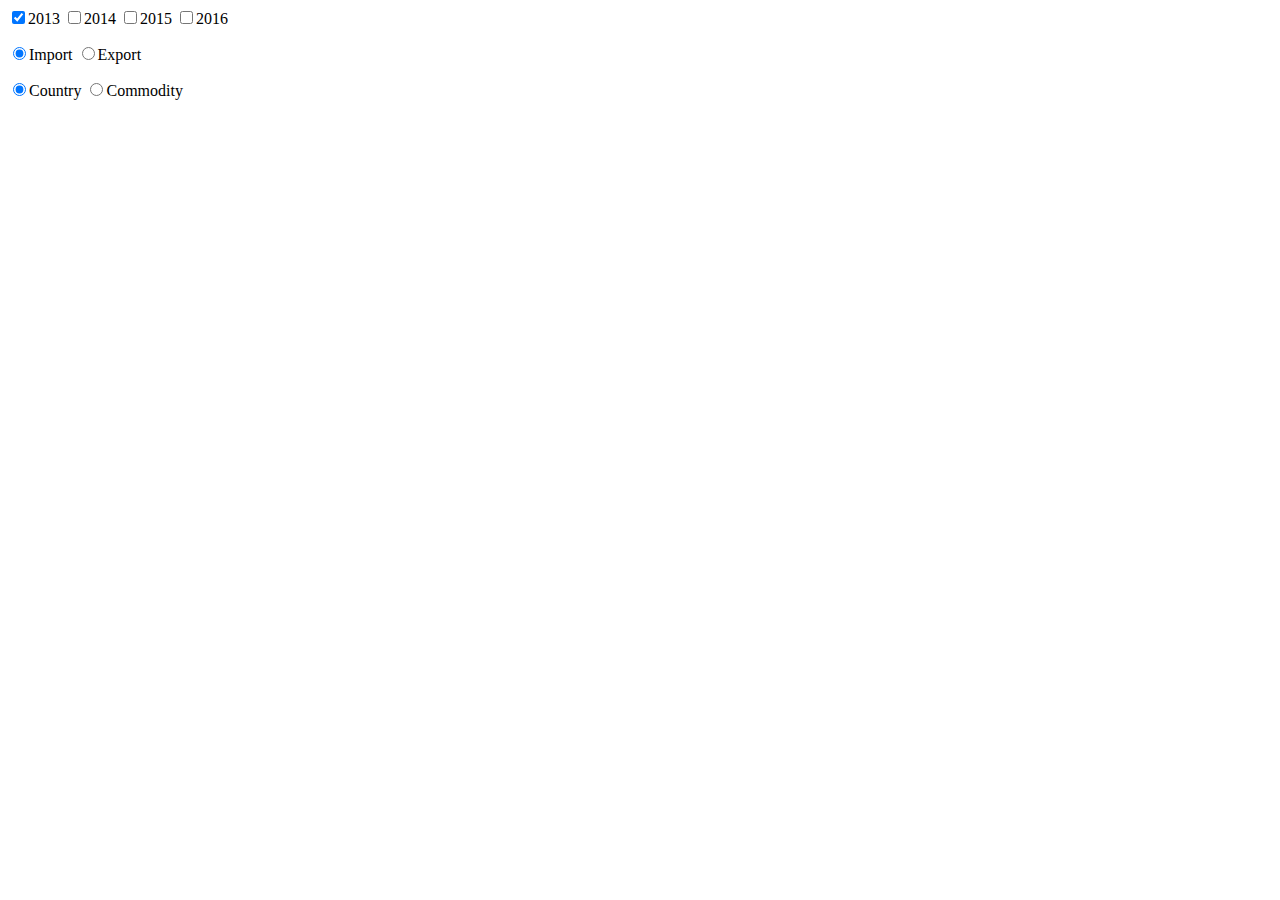
<file: project2/index.html>
<!DOCTYPE>
<html>
<head>
    
<link href="css/style.css" type="text/css" rel="stylesheet">

<script src="javascript/dictionary.js"></script>
<title>Baby's First Bar Chart</title>
</head>
    
<body>
    
    <form class="myInput">
        <input type="checkbox" class="years" id="y2013" checked>2013
        <input type="checkbox" class="years" id="y2014">2014
        <input type="checkbox" class="years" id="y2015">2015
        <input type="checkbox" class="years" id="y2016">2016
    </form>
    
    <form class="myInput">
        <input type="radio" class="trade" name="transfer" id="import" checked>Import
        <input type="radio" class="trade" name="transfer" id="export">Export
    </form>
    
    <form class="myInput">
        <input type="radio" class="category" name="filter" id="country" checked>Country
        <input type="radio" class="category" name="filter" id="commodity">Commodity
    </form>
    
    <div class="barContainer">

    </div>   
    
   <div class="pieContainer">
    </div>
    
<script src="https://d3js.org/d3.v4.min.js"></script>

<script src="javascript/barChart.js"></script>

</body>
</html>
</file>
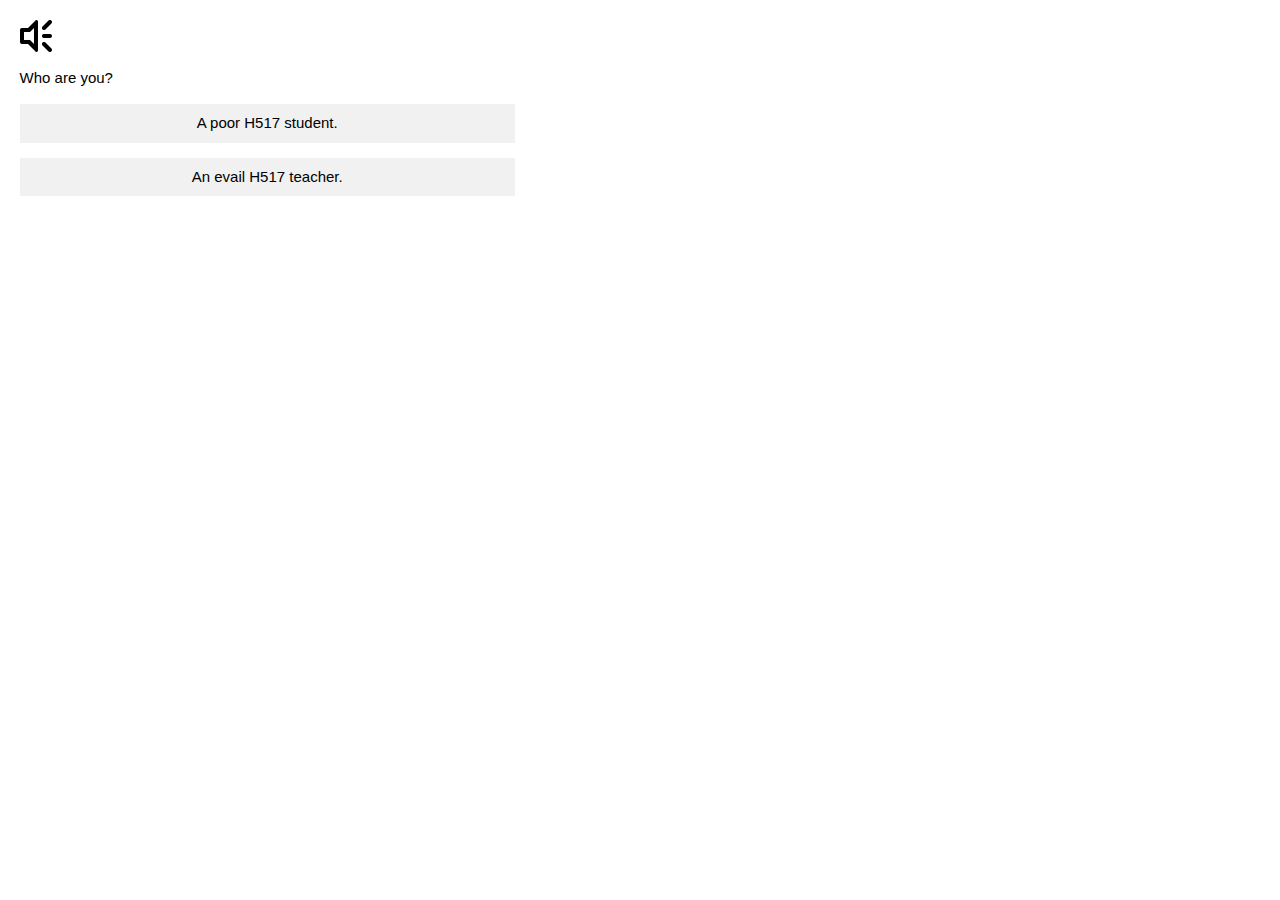
<file: areYouReady.html>
<!doctype html>
<html>
<head>
<meta charset="UTF-8">
<title>Game Zone</title>

<script type="text/javascript" src="js/jquery-1.9.1.min.js"></script>
<script type="text/javascript" src="js/modernizr.custom.js"></script>
<script src="https://d3js.org/d3.v3.min.js"></script>
<script src="http://d3js.org/topojson.v1.min.js"></script>
<script type="text/javascript" src="js/dictionary.js"></script>
<script type="text/javascript" src="js/mapping.js"></script>
<script type="text/javascript" src="js/function.js"></script>


<link rel="stylesheet" href="css/style.css">
<link rel="stylesheet" href="https://www.w3schools.com/w3css/4/w3.css">
<!-- for FF, Chrome, Opera -->
<link rel="icon" type="image/png" href="image/icon/favicon-small.png" sizes="16x16" />
<link rel="icon" type="image/png" href="image/icon/favicon-large.png" sizes="32x32" />

<!-- for IE -->
<link rel="icon" type="image/x-icon" href="image/icon/favicon.ico" />
<link rel="shortcut icon" type="image/x-icon" href="image/icon/favicon.ico" />
</head>

<body>

<!--
<img src="image/icon/sound.png" onclick="playIt('file/test.mp3')" draggable="false" class="showClickFinger" />
-->

<div id="panel_1">
	<div id="questionalPanel_1">
		<div id="leftAtQuestion_1">
			<img src="image/icon/sound.png" onclick="playIt('file/q1.mp3')" draggable="false" class="showClickFinger" />
			<p><span id="question_1">Who are you?</span></p>
			<p><button class="w3-button w3-light-grey" onclick="go4();">A poor H517 student.</button></p>
			<p><button class="w3-button w3-light-grey" onclick="go2();">An evail H517 teacher.</button></p>
		</div>
		<div id="rightAtQuestion_1">
			<!--<img src="image/icon/sound.png" onclick="playIt('file/test.mp3')" draggable="false" class="showClickFinger" />-->
		</div>
	</div>
	<div id="answerlPanel_1" />
</div>

<div id="panel_2">
	<div id="questionalPanel_2">
		<div id="leftAtQuestion_2">
			<img src="image/icon/sound.png" onclick="playIt('file/q2.mp3')" draggable="false" class="showClickFinger" />
			<p><span id="question_2">I think I am pretty bad because I set a deadline for this project on Halloween and make my students not go to a party ON PURPOSE.</span></p>
			<p><button class="w3-button w3-light-grey">I do not think so.</button></p>
			<p><button class="w3-button w3-light-grey" onclick="go3();">Yes. I promise I will be nicer from now on.</button></p>
		</div>
		<div id="rightAtQuestion_2">
			<!--<img src="image/icon/sound.png" onclick="playIt('file/test.mp3')" draggable="false" class="showClickFinger" />-->
		</div>
	</div>
	<div id="answerlPanel_2" />
</div>

<div id="panel_3">
	<div id="questionalPanel_3">
		<div id="leftAtQuestion_3">
			<img src="image/icon/sound.png" onclick="playIt('file/q3.mp3')" draggable="false" class="showClickFinger" />
			<p><span id="question_3">OK! We believe you. Let us play a game.</span></p>
			<p><button class="w3-button w3-light-grey" onclick="go5();">Go.</button></p>
		</div>
		<div id="rightAtQuestion_3">
			<!--<img src="image/icon/sound.png" onclick="playIt('file/test.mp3')" draggable="false" class="showClickFinger" />-->
		</div>
	</div>
	<div id="answerlPanel_3" />
</div>

<div id="panel_4">
	<div id="questionalPanel_4">
		<div id="leftAtQuestion_4">
			<img src="image/icon/sound.png" onclick="playIt('file/q4.mp3')" draggable="false" class="showClickFinger" />
			<p><span id="question_4">Cheer up! Let us play a game.</span></p>
			<p><button class="w3-button w3-light-grey" onclick="go5();">Go.</button></p>
		</div>
		<div id="rightAtQuestion_4">
			<!--<img src="image/icon/sound.png" onclick="playIt('file/test.mp3')" draggable="false" class="showClickFinger" />-->
		</div>
	</div>
	<div id="answerlPanel_4" />
</div>

<div id="panel_5">
	<div id="questionalPanel_5">
		<div id="leftAtQuestion_5">
			<img src="image/icon/sound.png" onclick="playIt('file/q5.mp3')" draggable="false" class="showClickFinger" />
			<p><span id="question_5">Which state you guess is the most popular trading partner with Taiwan from 2013 to 2016?</span></p>
			<!--<p><button class="w3-button w3-light-grey" onclick="showWrongP_5();">Indiana.</button></p>
			<p><button class="w3-button w3-light-grey" onclick="showRightP_5();">California.</button></p>-->
			<svg id="map1SVG" />
		</div>
		<div id="rightAtQuestion_5">
			<!--<img src="image/icon/sound.png" onclick="playIt('file/test.mp3')" draggable="false" class="showClickFinger" />-->
			<p><button onClick="go6();" class="w3-button w3-teal marginTop290">Next</button></p>
		</div>
	</div>
	<div id="answerlPanel_5">
		<div id="imgRight_5" class="hidden">
			<img src="image/icon/right.png" draggable="false" class="imageSize" />
		</div>
		<div id="imgWrong_5" class="hidden">
			<img src="image/icon/wrong.png" draggable="false" class="imageSize" />
		</div>
		<p><span id="description_5"></span></p>
	</div>
</div>

<div id="panel_6">
	<div id="questionalPanel_6">
		<div id="leftAtQuestion_6">
			<img src="image/icon/sound.png" onclick="playIt('file/q6.mp3')" draggable="false" class="showClickFinger" />
			<p><span id="question_6">Which state you guess has the cruelest class H517 happening in a really cold winter?</span></p>
			<!--<p><button class="w3-button w3-light-grey" onclick="showRightP_6();">Indiana.</button></p>
			<p><button class="w3-button w3-light-grey" onclick="showWrongP_6();">California.</button></p>-->
			<svg id="map2SVG" />
		</div>
		<div id="rightAtQuestion_6">
			<!--<img src="image/icon/sound.png" onclick="playIt('file/test.mp3')" draggable="false" class="showClickFinger" />-->
			<p><button onClick="go7();" class="w3-button w3-teal marginTop290">Next</button></p>
		</div>
	</div>
	<div id="answerlPanel_6">
		<div id="imgRight_6" class="hidden">
			<img src="image/icon/right.png" draggable="false" class="imageSize" />
		</div>
		<div id="imgWrong_6" class="hidden">
			<img src="image/icon/wrong.png" draggable="false" class="imageSize" />
		</div>
		<p><span id="description_6"></span></p>
	</div>
</div>

<div id="panel_7">
	<div id="questionalPanel_7">
		<div id="leftAtQuestion_7">
			<img src="image/icon/sound.png" onclick="playIt('file/q7.mp3')" draggable="false" class="showClickFinger" />
			<p><span id="question_7">Which country you guess is the most popular trading partner with Indiana from 2013 to 2016?</span></p>
			<p><button class="w3-button w3-light-grey" onclick="showWrongP_7();">China.</button></p>
			<p><button class="w3-button w3-light-grey" onclick="showRightP_7();">Canada.</button></p>
		</div>
		<div id="rightAtQuestion_7">
			<!--<img src="image/icon/sound.png" onclick="playIt('file/test.mp3')" draggable="false" class="showClickFinger" />-->
			<p><button onClick="go8();" class="w3-button w3-teal marginTop290">Next</button></p>
		</div>
	</div>
	<div id="answerlPanel_7">
		<div id="imgRight_7" class="hidden">
			<img src="image/icon/right.png" draggable="false" class="imageSize" />
		</div>
		<div id="imgWrong_7" class="hidden">
			<img src="image/icon/wrong.png" draggable="false" class="imageSize" />
		</div>
		<p><span id="description_7"></span></p>
	</div>
</div>

<div id="panel_8">
	<div id="questionalPanel_8">
		<div id="leftAtQuestion_8">
			<p><span id="question_8"></span></p>
			<p><button class="w3-button w3-light-grey" onclick="location.href='playground.html';">Go back to the educational page.</button></p>
		</div>
		<div id="rightAtQuestion_8">
			<!--<img src="image/icon/sound.png" onclick="playIt('file/test.mp3')" draggable="false" class="showClickFinger" />-->
		</div>
	</div>
	<div id="answerlPanel_8">
		<p><span id="description_8"></span></p>
	</div>
</div>


<script type="text/javascript">
	go1();
</script>

</body>
</html>
</file>
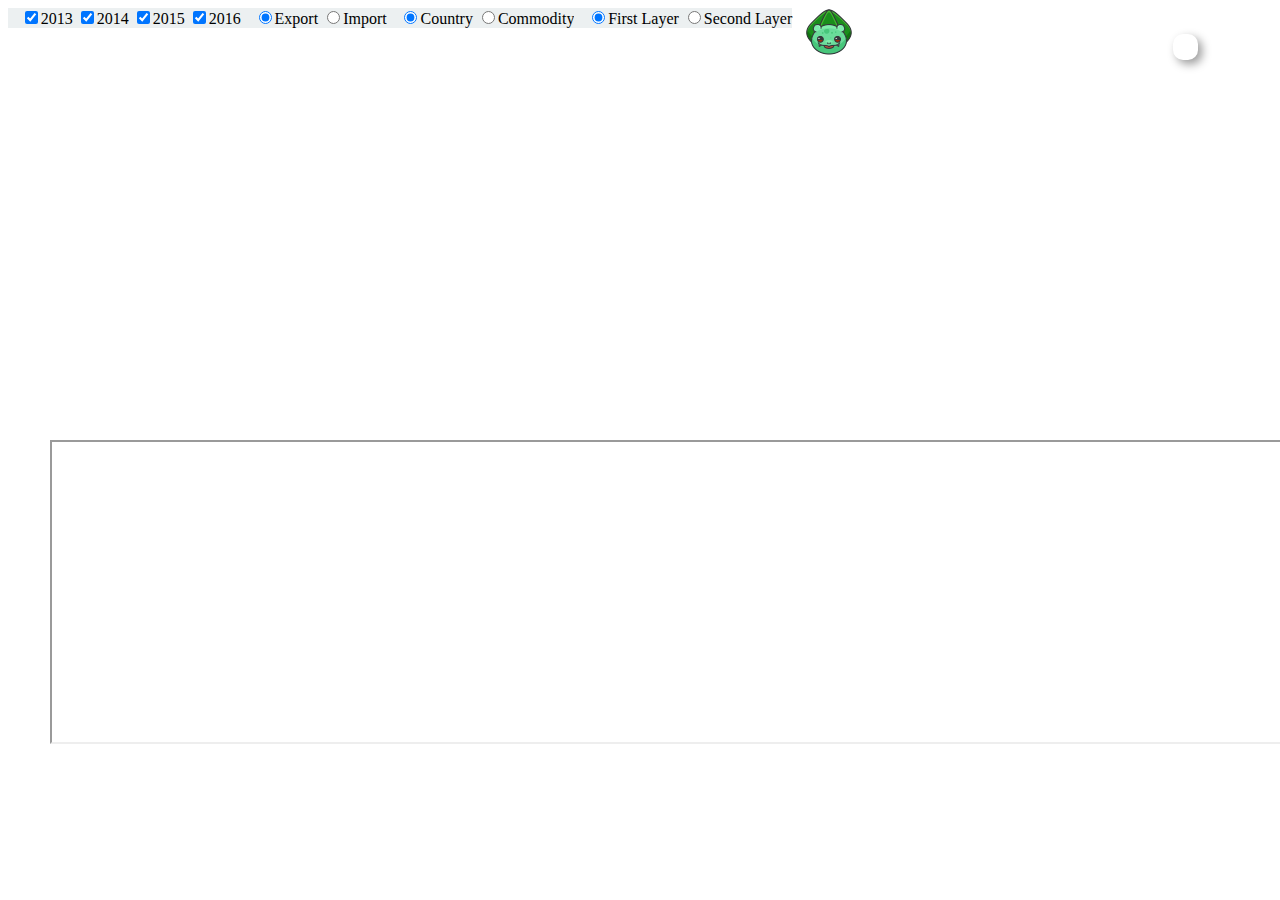
<file: playground.html>
<!doctype html>
<html>
<head>
<meta charset="UTF-8">
<title>Project 2</title>

<script type="text/javascript" src="js/jquery-1.9.1.min.js"></script>
<script type="text/javascript" src="js/modernizr.custom.js"></script>
<script src="https://d3js.org/d3.v3.min.js"></script>
<script src="http://d3js.org/topojson.v1.min.js"></script>
<script type="text/javascript" src="js/dictionary.js"></script>
<script type="text/javascript" src="js/mapping.js"></script>
<script type="text/javascript" src="js/function.js"></script>


<link rel="stylesheet" href="css/style.css">

<!-- for FF, Chrome, Opera -->
<link rel="icon" type="image/png" href="image/icon/favicon-small.png" sizes="16x16" />
<link rel="icon" type="image/png" href="image/icon/favicon-large.png" sizes="32x32" />

<!-- for IE -->
<link rel="icon" type="image/x-icon" href="image/icon/favicon.ico" />
<link rel="shortcut icon" type="image/x-icon" href="image/icon/favicon.ico" />


</head>


<body>
<div id="selectionPanel">
    <div class="gameIcon">
    	<a href="areYouReady.html">
		<img src="image/icon/gameButton.png" draggable="false" class="showClickFinger" />
		</a>
	</div>

	<div id="selectionYear">
		<input type="checkbox" id="year2013" class="myInput" name="year2013" checked="true" onchange="loadData()">2013
		<input type="checkbox" id="year2014" class="myInput" name="year2014" checked="true" onchange="loadData()">2014
		<input type="checkbox" id="year2015" class="myInput" name="year2015" checked="true" onchange="loadData()">2015
		<input type="checkbox" id="year2016" class="myInput" name="year2016" checked="true" onchange="loadData()">2016
	</div>
	
	<div id="selectionEoI">
		<input type="radio" id= "wayExport" class="myInput" name="eOi" checked="true" onchange="loadData()">Export
		<input type="radio" id = "wayImport" class="myInput" name="eOi" onchange="loadData()">Import
	</div>
	
	<div id="selectionCoC">
		<input type="radio" id = "wayCountry" class="myInput" name="cOc" checked="true" onchange="loadData()">Country
		<input type="radio" id= "wayCommodity" class="myInput" name="cOc" onchange="loadData()">Commodity
	</div>
	
	<div id="selectionFoS">
		<input type="radio" id= "firstLayer" class="myInput" name="fOs" checked="true" onchange="loadData()">First Layer
		<input type="radio" id = "secondLayer" class="myInput" name="fOs" onchange="loadData()">Second Layer
	</div>
</div>
<div id="mapPanel">
	<svg id="mapSVG" />
	<div id="tooltip" class="hidden">
			<p><span id="valueState"></span></p>
			<p>The amount of Imports: <span id="valueImports"></span></p>
			<p>The amount of Exports: <span id="valueExports"></span></p>
	</div>
	<span id="mapState" />
</div>
<div id="mapPieTip">
	<!--<svg id="mapPieSVG" class="hidden"/>-->
	<span id="mapPielValue" />
</div>

<iframe id="barr" src="barr.html"></iframe>


<div id="barPanel">
	<svg id="barSVG" />
</div>
<div id="barPiePanel">
	<svg id="barPieSVG" />
</div>
<div id="barLinePanel">
	<svg id="barLineSVG" />
</div>

<script type="text/javascript">
	
	loadData();
	
	/*var pupuset = getImportNExport4AState(["California"], 
										 ["2013","2014","2015","2016"], 
										 ["S","N","All"],
										 ["0"]);*/
	
	//console.log(pupuset);
	
	/*//
	var pupuset = getImportNExport4AState(["Alabama"], 
										 ["2013","2014","2015","2016"], 
										 ["0"],
										 ["S","N","All"]);*/
	
	
	/*//
	var pupuset = getCountry4AState(["Alabama"], 
										 ["2013","2014","2015","2016"], 
										 ["B","N","All"],
										 ["0"],
									 	 "I");*/
	
	
	/*//
	var pupuset = getCountry4AState(["California"], 
										 ["2013","2014","2015","2016"], 
										 ["S","N","All"],
										 ["0"],
									 	 "I");*/
	
	/*//
	var pupuset = getCountry4AState(["Alabama"], 
										 ["2014","2015"], 
										 ["B","N","All"],
										 ["0"],
									 	 "E");*/
	
	
	/*//
	var pupuset = getCountry4AState(["Alabama"], 
										 ["2013","2014"], 
										 ["S","N","All"],
										 ["0"],
									 	 "E");*/
	
	/*//
	var pupuset = getCommodity4AState(["Alabama"], 
										 ["2013","2014","2015","2016"], 
										 ["0"],
										 ["B","N","All"],
									 	 "I");*/
	
	
	/*//
	var pupuset = getCommodity4AState(["Alabama"], 
										 ["2013","2014","2015","2016"], 
										 ["0"],
										 ["S","N","All"],
									 	 "I");*/
	
	/*//
	var pupuset = getCommodity4AState(["Alabama"], 
										 ["2014","2015"], 
										 ["0"],
										 ["B","N","All"],
									 	 "E");*/
	
	
	
	/*//
	var pupuset = getCommodity4AState(["Alabama"], 
										 ["2013","2014"],
										 ["0"],
										 ["S","N","All"],
									 	 "E");*/
	
	/*//
	var pupuset = getCountry4AllStates(["All"], 
										 ["2013","2014","2015","2016"], 
										 ["S","N","All"],
										 ["0"],
									 	 "I");
	
	
	//
	var pupusett = getCountry4AllStates(["All"], 
										 ["2013","2014","2015","2016"], 
										 ["S","N","All"],
										 ["0"],
									 	 "E");*/
	
	//console.log(pupusett);
	
	/*//
	var pupuset = getState4ACountry(["All"], 
										 ["2016"], 
										 ["S","N","Taiwan"],
										 ["0"],
									 	 "I");*/
	
	
	/*//
	var pupuset = getState4ACountry(["All"], 
										 ["2013","2014"], 
										 ["S","N","Taiwan"],
										 ["0"],
									 	 "E");*/
	
	/*//
	var pupuset = getCommodity4AllStates(["All"], 
										 ["2013","2014","2015","2016"],
										 ["0"],
										 ["S","N",""],
									 	 "I");*/
	
	
	/*//
	var pupuset = getCommodity4AllStates(["All"], 
										 ["2013","2014"], 
										 ["0"],
										 ["S","N",""],
									 	 "E");*/
	
	/*//
	var pupuset = getState4ACommodity(["All"], 
										 ["2013","2014","2015","2016"],
										 ["0"],
										 ["S","N","Nuclear Reactors, Boilers, Machinery and Mechanical Appliance and Parts Thereof"],
									 	 "I");*/
	
	
	/*//
	var pupuset = getState4ACommodity(["All"], 
										 ["2013","2014"], 
										 ["0"],
										 ["S","N","Nuclear Reactors, Boilers, Machinery and Mechanical Appliance and Parts Thereof"],
									 	 "E");*/
	
	//console.log(pupuset);
	
	//a bar chart
    /*var dataset = [ 5, 10, 13, 19, 21, 25, 22, 18, 15, 13,
							11, 12, 15, 20, 18, 17, 16, 18, 23, 25 ];	
			d3.select("body").selectAll("div")
				.data(dataset)
				.enter()
				.append("div")
				.attr("class", "bar")
				.style("height", function(d) {
					var barHeight = d * 5;
					return barHeight + "px";
				});*/
	</script>
</body>
</html>
</file>
<file: project2/css/style.css>
.barContainer {
   float:left;
}

.pieContainer{
    
}


.bar{
   
}

.axis path,line{
    shape-rendering: crispEdges;
}

.axis text {
    
}

.yAxisSelector{
    
    float:left;
    
}

.xAxisSelector{
    
}

.userInput{
    
}
</file>
<file: css/style.css>
body{
	background-color: #fff;
	width: 100%;
}

#selectionYear
{
	display: inline-block;
	background-color: #ecf0f1;
	padding-left: 1%;
	float: left;
}

.gameIcon
{
	display: inline-block;
	padding-left: 1%;
	cursor: pointer;
}

#selectionEoI
{
	display: inline-block;
	background-color: #ecf0f1;
	padding-left: 1%;
	float: left;
}

#selectionCoC
{
	display: inline-block;
	background-color: #ecf0f1;
	padding-left: 1%;
	float: left;
}

#selectionFoS
{
	display: inline-block;
	background-color: #ecf0f1;
	padding-left: 1%;
	float: left;
}
	
#selectionPanel{
	width: 100%;
	height: 50px;
    display: inline-block;
	z-index: 100;
}

#mapPanel{
	width: 60%;
	height: 400px;
	position: absolute;
	top: 19px;
}

#mapPiePanel{
	width: 40%;
	height: 400px;
	position: absolute;
	top: 100px;
	left: 850px;
}

#mapPieTip {
				display: inline-block;
				vertical-align: top;
				margin-right: 7%;
				margin-top: -2%;
				float: right;
				height: auto;
				padding: 1%;
				background-color: white;
				-moz-border-radius: 10px;
				border-radius: 10px;
				-webkit-box-shadow: 4px 4px 10px rgba(0, 0, 0, 0.4);
				-moz-box-shadow: 4px 4px 10px rgba(0, 0, 0, 0.4);
				box-shadow: 4px 4px 10px rgba(0, 0, 0, 0.4);
				pointer-events: none;
			}

.mapPiePanel{
	width: 40%;
	height: 400px;
	position: absolute;
	top: 100px;
	left: 700px;
}

#mapPieSVG.hidden, .hidden, #mapPieTip.hidden, #mapState.hidden{
	display: none;
}

#barPanel{
	width: 40%;
	height: 300px;
	position: absolute;
	top: 600px;
}

#barPiePanel{
	width: 30%;
	height: 300px;
	position: absolute;
	top: 600px;
	left: 600px;
}

#barLinePanel{
	width: 30%;
	height: 300px;
	position: absolute;
	top: 600px;
	left: 900px;
}

div.bar {
				display: inline-block;
				width: 20px;
				height: 75px;	/* Gets overriden by D3-assigned height below */
				margin-right: 2px;
				background-color: teal;
			}
.states-bundle :hover {
  fill: #FFE333;

}

.states-bundle :active {
  fill: red;

}

#mapState
{
	font-size: 2em;
	position: absolute;
	top: 250px;
	left: 550px;
}

div.tooltip {   
 	position: absolute;           
	text-align: center;           
	width: 60px;                  
	height: 28px;                 
	padding: 2px;             
	font: 12px sans-serif;        
	background: white;   
	border: 0px;      
	border-radius: 8px;           
	pointer-events: none;         
}
		
		#tooltip {
				position: absolute;
				width: 300px;
				height: auto;
				padding: 10px;
				background-color: white;
				-webkit-border-radius: 10px;
				-moz-border-radius: 10px;
				border-radius: 10px;
				-webkit-box-shadow: 4px 4px 10px rgba(0, 0, 0, 0.4);
				-moz-box-shadow: 4px 4px 10px rgba(0, 0, 0, 0.4);
				box-shadow: 4px 4px 10px rgba(0, 0, 0, 0.4);
				pointer-events: none;
			}
			
			#tooltip.hidden {
				display: none;
			}
			
			#tooltip p {
				margin: 0;
				font-family: sans-serif;
				font-size: 16px;
				line-height: 20px;
			}
.showClickFinger
{
	cursor: pointer;
}

div[id^="questionalPanel"] {
    width: 55%;
	display: inline-block;
	padding: 1%;
	float: left;
}

div[id^="answerlPanel"] {
    width: 35%;
	display: inline-block;
	padding: 1%;
}

div[id^="leftAtQuestion"] {
    width: 75%;
	display: inline-block;
	padding: 1%;
}

div[id^="rightAtQuestion"] {
    width: 15%;
	display: inline-block;
	padding: 1%;
}

.w3-button {
	width: 100%;
}

.marginTop290 {
	margin-top: 290%;
}

div[id^="panel_"] {
    width: 100%;
	position: absolute;
	top: 0px;
	left: 0px;
}

.imageSize{
	width: 90%;
}

/* Ben */
#barr{
	position: absolute;
	left: 50px;
	top: 440px;
	width: 1300px;
	height: 300px;
}

.barContainer {
   float:left;
}

.pieContainer{
    
}


.bar{
   
}

.axis path,line{
    shape-rendering: crispEdges;
}

.axis text {
    
}

.yAxisSelector{
    
    float:left;
    
}

.xAxisSelector{
    
}

.userInput{
    
}
</file>
